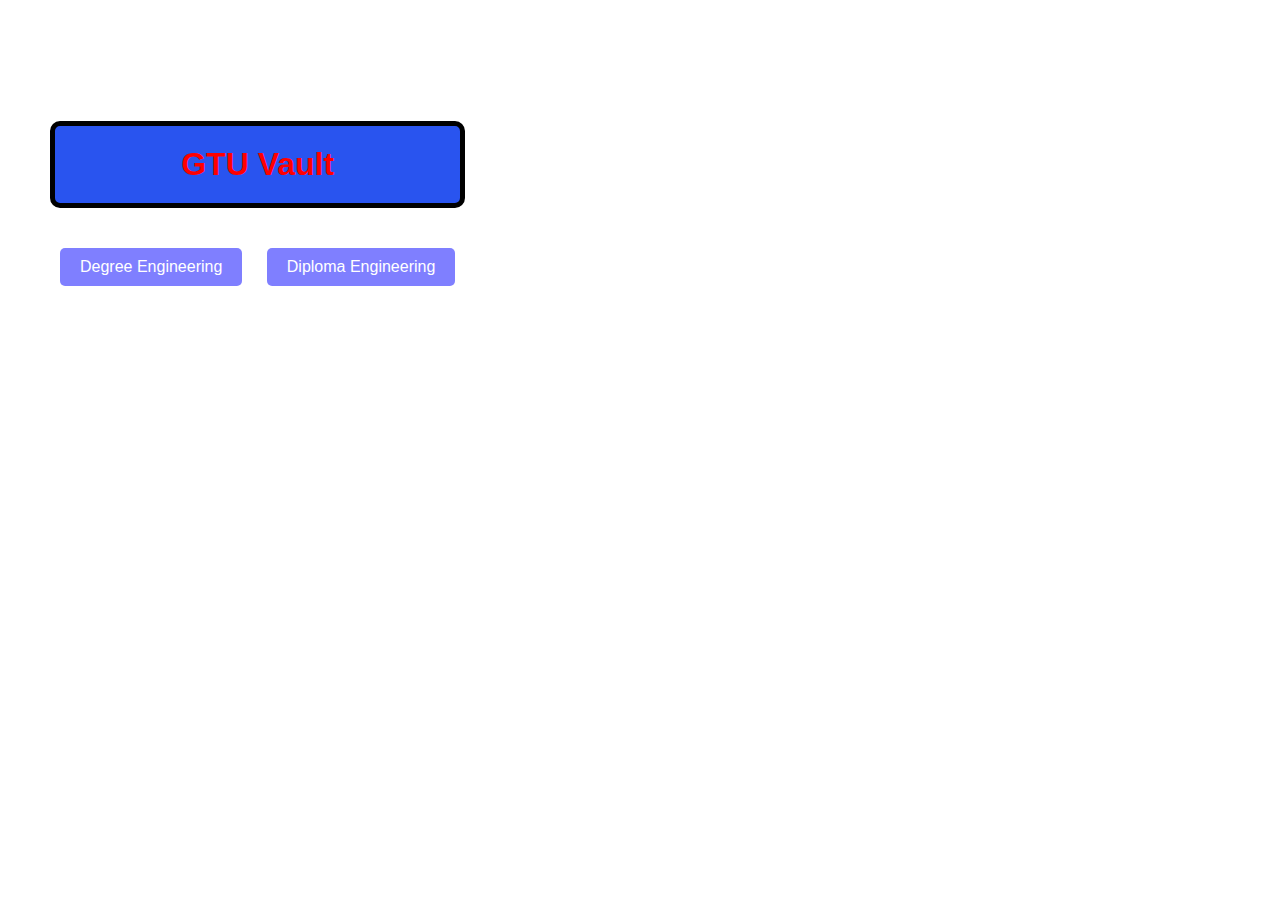
<file: index.html>
<!DOCTYPE html>
<html lang="en">
<head>
    <meta charset="UTF-8">
    <meta name="viewport" content="width=device-width, initial-scale=1.0">
    <title>GTU Vault</title>
    <link rel="stylesheet" href="styles.css">
    <style>
        body{
            background-image: url('https://img.freepik.com/premium-photo/mockup-notebooks-set-stationery-work-study-blue-background-back-school_89386-2941.jpg?size=626&ext=jpg&ga=GA1.1.933601817.1717286400&semt=ais_user');
            background-size: cover; /* Adjust as needed */
            background-position: center; /* Adjust as needed */
            background-repeat: repeat-y;
            background-size: cover; /* Ensure the background i /* Adjust as needed */
            height: max-content;
            width: max-content;
        }
        .section ul {
            display: none;
        }
    </style>
</head>
<body>
    <div class="container">
        <h1 class="title">GTU Vault</h1>
        <div class="options">
            <a href="degree.html" class="option degree">Degree Engineering</a>
            <a href="diploma.html" class="option diploma">Diploma Engineering</a>
        </div>
    </div>
</body>
</html>
</file>
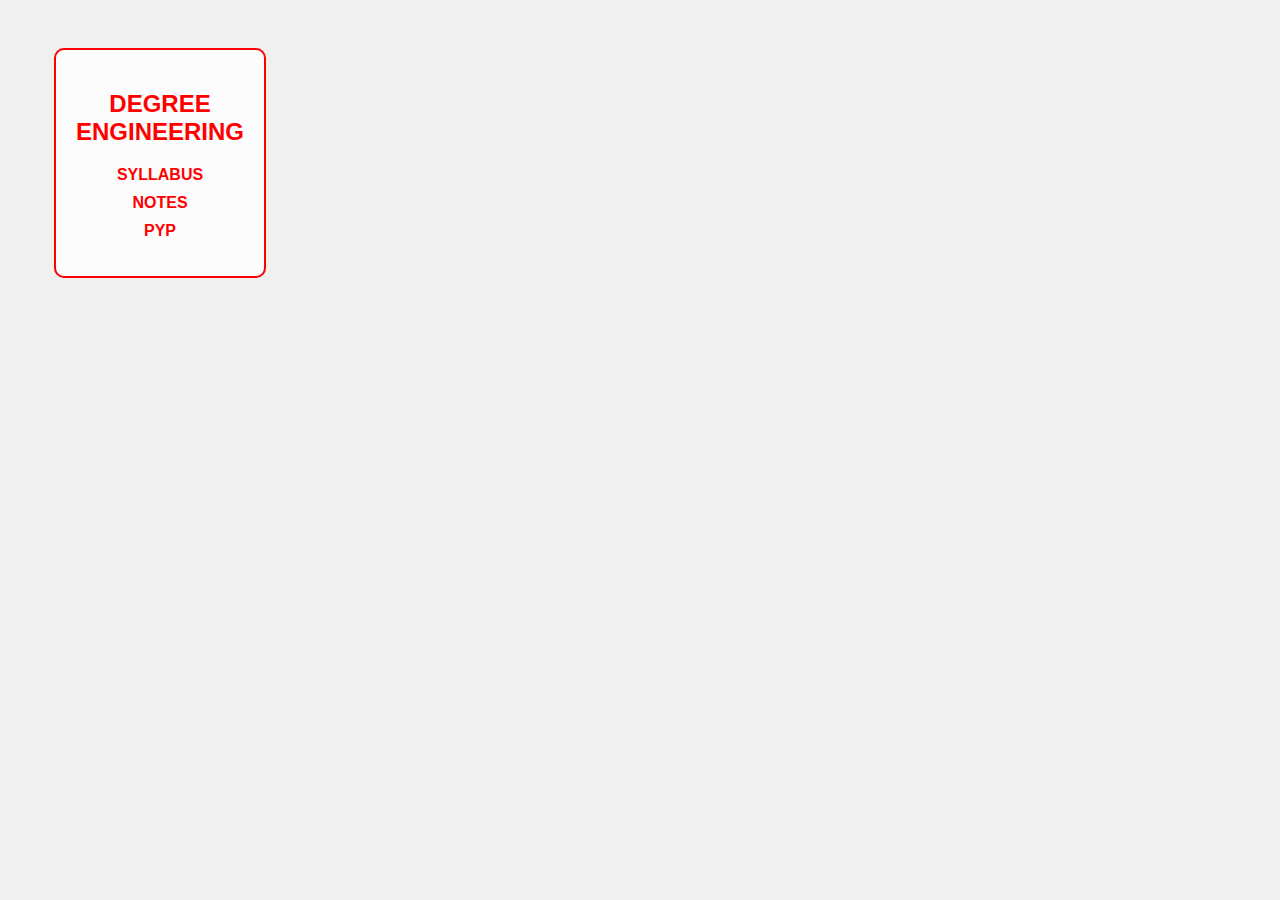
<file: degree.html>
<!DOCTYPE html>
<html lang="en">
<head>
    <meta charset="UTF-8">
    <meta name="viewport" content="width=device-width, initial-scale=1.0">
    <title>DEGREE ENGINEERING</title>
    <link rel="stylesheet" href="degree.css">
    <style>
        body{
            background-image: url('https://img.freepik.com/premium-photo/mockup-notebooks-set-stationery-work-study-blue-background-back-school_89386-2941.jpg?size=626&ext=jpg&ga=GA1.1.933601817.1717286400&semt=ais_user');
            background-size: cover; /* Adjust as needed */
            background-position: center; /* Adjust as needed */
            background-repeat: repeat-y; /* Adjust as needed */
            height: max-content;
            width: max-content;
        }
        .section ul {
            display: none;
        }
        .container {
            /* Styles for your container */
            width: 80%; /* Adjust the width as needed */
            max-width: 600px; /* Set a maximum width if desired */
            padding: 20px; /* Add padding as needed */
            background-color: rgba(255, 255, 255, 0.8); /* Example background color */
            margin-left: 50%;
            margin-right: 50%;
        }
    </style>
</head>
<body>
    <div class="container">
        <h2 class="red-text">DEGREE ENGINEERING</h2>
        <!-- Create a list of options -->
        <ul>
            <!-- Syllabus option with a link -->
            <li><a href="https://gtu.ac.in/Syllabus/Syllabus.aspx?tp=BE" target="_blank" class="red-text">Syllabus</a></li>
            <!-- Notes option -->
            <li><a href="notes.html"class="red-text">Notes</a></li>
            <!-- PYP option -->
            <li><a href="https://gtu.ac.in/Download1.aspx"class="red-text" target="_blank">PYP</a></li>
        </ul>
    </div>
</body>
</html>
</file>
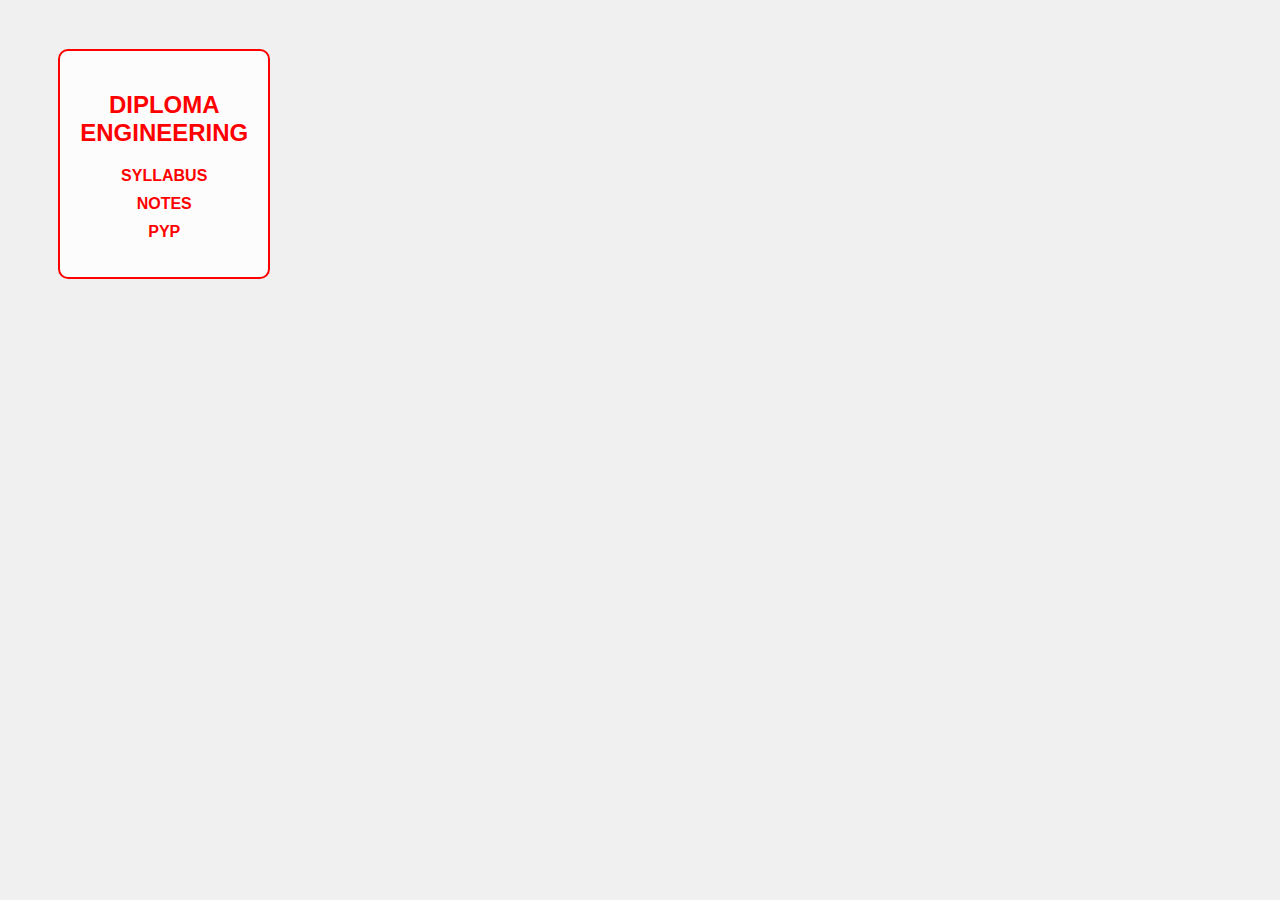
<file: diploma.html>
<!DOCTYPE html>
<html lang="en">
<head>
    <meta charset="UTF-8">
    <meta name="viewport" content="width=device-width, initial-scale=1.0">
    <title>DIPLOMA ENGINEERING</title>
    <link rel="stylesheet" href="diploma.css">
    <style>
        body{
            background-image: url('https://img.freepik.com/premium-photo/mockup-notebooks-set-stationery-work-study-blue-background-back-school_89386-2941.jpg?size=626&ext=jpg&ga=GA1.1.933601817.1717286400&semt=ais_user');
            background-size: cover; /* Adjust as needed */
            background-position: center; /* Adjust as needed */
            background-repeat: repeat-y;/* Adjust as needed */
            height: max-content;
            width: max-content;
        }
        .section ul {
            display: none;
        }
        .container {
            /* Styles for your container */
            width: 80%; /* Adjust the width as needed */
            max-width: 600px; /* Set a maximum width if desired */
            padding: 20px; /* Add padding as needed */
            background-color: rgba(255, 255, 255, 0.8); /* Example background color */
            margin-left: 50%;
            margin-right: 50%;
        }
    </style>
</head>
<body>
    <div class="container">
        <h2 class="red-text">DIPLOMA ENGINEERING</h2>
        <!-- Create a list of options -->
        <ul>
            <!-- Syllabus option with a link -->
            <li><a href="https://syllabus.gtu.ac.in/Syllabus.aspx?tp=DI" target="_blank" class="red-text">SYLLABUS</a></li>
            <!-- Notes option -->
            <li><a href="https://darshan.ac.in/gtu-study-material" target="_blank" class="red-text">NOTES</a></li>
            <!-- PYP option -->
            <li><a href="https://www.gtupaper.in/diploma" target="_blank" class="red-text">PYP</a></li>
        </ul>
    </div>
</body>
</html>
</file>
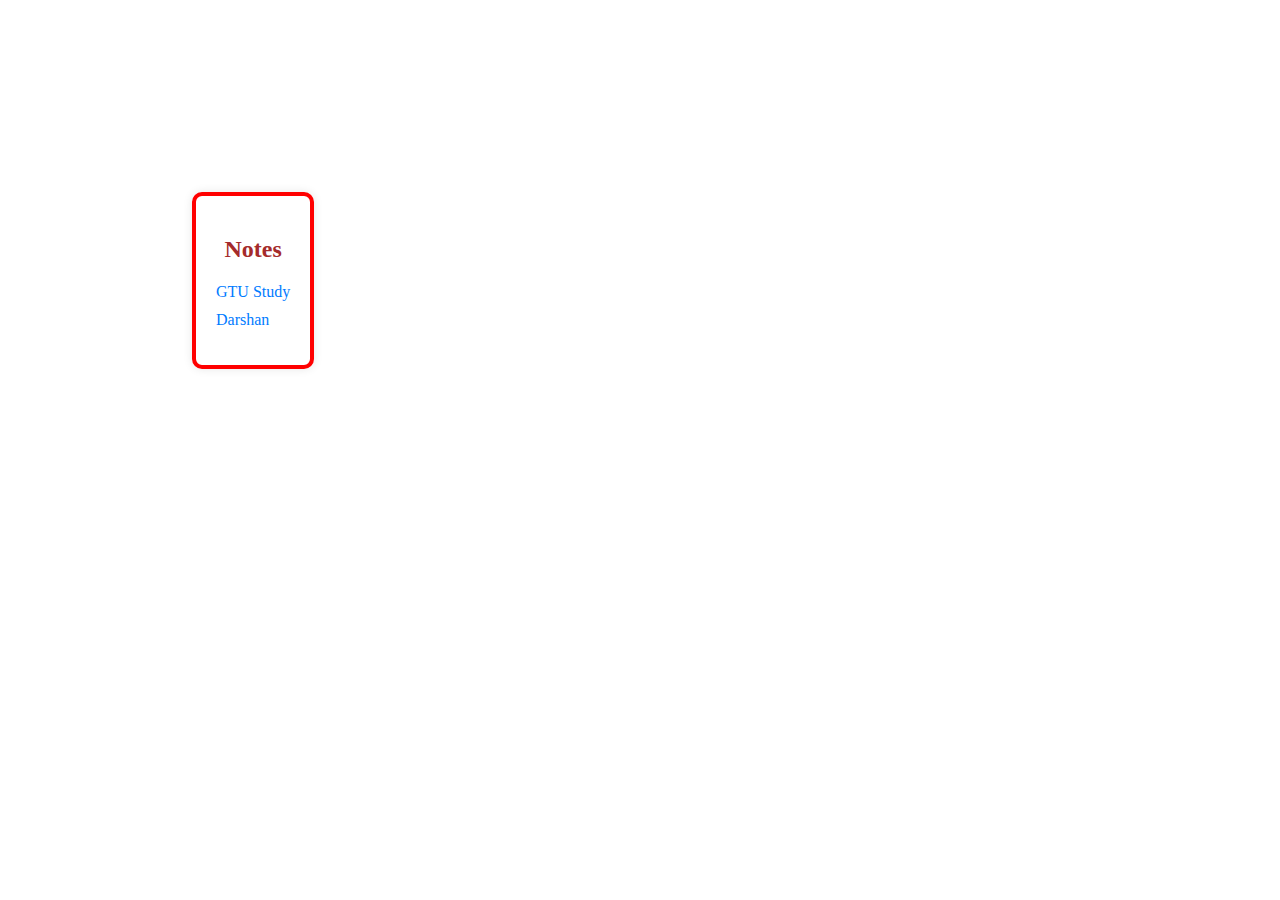
<file: notes.html>
<!DOCTYPE html>
<html lang="en">
<head>
    <meta charset="UTF-8">
    <meta name="viewport" content="width=device-width, initial-scale=1.0">
    <title>Notes</title>
    <Link rel="stylesheet" href="notes.css">
    <style>
        body{
            background-image: url('https://img.freepik.com/premium-photo/mockup-notebooks-set-stationery-work-study-blue-background-back-school_89386-2941.jpg?size=626&ext=jpg&ga=GA1.1.933601817.1717286400&semt=ais_user');
            background-size: cover; /* Adjust as needed */
            background-position: center; /* Adjust as needed */
            background-repeat: repeat-y; /* Adjust as needed */
            height: max-content;
            width: max-content;
        }
        .section ul {
            display: none;
        }
    </style>
</head>
<body>
    <div class="container">
        <h2 style="text-align: center;">Notes</h2>
        <ul>
            <li><a href="https://gtustudy.in/gtu-books-study-material/#">GTU Study</a></li>
            <li><a href="https://www.darshan.ac.in/gtu-study-material">Darshan</a></li>
        </ul>
            
            
    <script>
        // Function to toggle visibility of options
        function toggleOptions(sectionId) {
            var section = document.getElementById(sectionId);
            var optionsList = section.querySelector('ul');
            optionsList.style.display = optionsList.style.display === 'none' ? 'block' : 'none';
        }

        // Add click event listeners to the section headings
        document.getElementById('gtuSection').querySelector('h3').addEventListener('click', function() {
            toggleOptions('gtuSection');
        });
        document.getElementById('darshanSection').querySelector('h3').addEventListener('click', function() {
            toggleOptions('darshanSection');
        });
    </script>
</body>
</html>
</file>
<file: styles.css>
body {
        margin: 0;
        padding: 0;
        font-family: Arial, sans-serif;
     
background: url("https://img.freepik.com/premium-photo/mockup-notebooks-set-stationery-work-study-blue-background-back-school_89386-2941.jpg?size=626&ext=jpg&ga=GA1.1.933601817.1717286400&semt=ais_user");
background-repeat: repeat-y;
}
.title{
  
        background-color: rgb(41, 84, 239); /* Light blue background */
        border: 5px solid black; /* Thick black border */
        padding: 20px; /* Add some padding inside the box */
        border-radius: 10px; /* Add rounded corners to the box */

}

.container {
    text-align: center;
    margin-top: 50px;
  
    background-size: cover;
    padding: 50px;
    border-radius: 10px;
}

.title {
    color: red;
}

.options {
    margin-top: 30px;
}

.option {
    display: inline-block;
    margin: 10px;
    padding: 10px 20px;
    background-color: rgba(0, 0, 255, 0.5); /* Darken blue with opacity */
    color: white;
    text-decoration: none;
    border-radius: 5px;
    transition: background-color 0.3s ease;
}

.option:hover {
    background-color: rgba(0, 0, 255, 0.8); /* Darken blue further on hover */
}
</file>
<file: degree.css>
/* Apply styles to the container */
.container {
    border: 2px solid red; /* Red border */
    padding: 20px;
    margin: 20px;
    border-radius: 10px; /* Rounded corners */
    text-align: center;
    justify-content: center;
    margin: 15%;
 
}

/* Apply styles to the heading */
.red-text {
    color: rgb(51, 98, 216); /* Red text color */
    font-family: Arial, sans-serif;
    font-weight: bold; /* Bold text */
    text-transform: uppercase; /* Uppercase letters */
} /* Font style */


/* Style the list items */
.container ul {
    list-style-type: none; /* Remove default bullet points */
    padding: 0;
}

.container ul li {
    margin-bottom: 10px;
}

/* Style the links */
.red-text {
    text-decoration: none;
    color: red; /* Remove underline */
}

.red-text:hover {
    text-decoration: underline; /* Underline on hover */
}
.li{
    text-align: center;
}
body {
    display: flex;
    justify-content: center;
    align-items: center;
    height: 100vh;
    margin: 0;
    background-color: #f0f0f0; /* Optional: light background color for contrast */
}
</file>
<file: diploma.css>
/* Apply styles to the container */
.container {
    border: 2px solid red; /* Red border */
    padding: 20px;
    margin: 20px;
    border-radius: 10px; /* Rounded corners */
    text-align: center;
    justify-content: center;
    margin: 15%;
 
}

/* Apply styles to the heading */
.red-text {
    color: rgb(51, 98, 216); /* Red text color */
    font-family: Arial, sans-serif;
    font-weight: bold; /* Bold text */
    text-transform: uppercase; /* Uppercase letters */
} /* Font style */


/* Style the list items */
.container ul {
    list-style-type: none; /* Remove default bullet points */
    padding: 0;
}

.container ul li {
    margin-bottom: 10px;
}

/* Style the links */
.red-text {
    text-decoration: none;
    color: red; /* Remove underline */
}

.red-text:hover {
    text-decoration: underline; /* Underline on hover */
}
.li{
    text-align: center;
}
body {
    display: flex;
    justify-content: center;
    align-items: center;
    height: 100vh;
    margin: 0;
    background-color: #f0f0f0; /* Optional: light background color for contrast */
}
</file>
<file: notes.css>
body {
                /* Set the background image and its properties */
                background-image: url('https://img.freepik.com/premium-photo/mockup-notebooks-set-stationery-work-study-blue-background-back-school_89386-2941.jpg?size=626&ext=jpg&ga=GA1.1.933601817.1717286400&semt=ais_user');
                /* Set background size, position, and repeat properties as needed */
                background-size: cover; /* Adjust as needed */
                background-position: center; /* Adjust as needed */
                background-repeat: repeat-y;/* Adjust as needed */
                display: flex;
    justify-content: center;
    align-items: center;
    height: 100vh;
    margin: 15%;
            }
        

        .container {
border: 4px solid red ;
            max-width: 800px;
            margin: 0 auto;
            padding: 20px;
            background-color: #fff;
            border-radius: 10px;
            width: 90%; /* Increased width for larger container */
    max-width: 1200px; /* Increased max-width for larger container */
            box-shadow: 0 0 10px rgba(0, 0, 0, 0.1);
            height: 50%;
        }

        h2 {
            color: #a52b2b;
        }

        ul {
            list-style-type: none;
            padding: 0;
        }

        li {
            margin-bottom: 10px;
        }

        a {
            color: #007bff;
            text-decoration: none;
        }

        a:hover {
            text-decoration: underline;
        }
        /* Apply styles to the body to center the container */


/* Apply styles to the heading */
.heading {
    color: red; /* Red text color */
    font-family: Arial, sans-serif; /* Font style */
    font-weight: bold; /* Bold text */
    text-transform: uppercase; /* Uppercase letters */
    margin-bottom: 20px;
}

/* Style the sections */
.sections {
    display: flex;
    justify-content: space-around;
}

/* Style each section */
.section {
    border: 4px solid red; /* Thicker red border */
    background-color: #e0f7fa; /* Light blue background */
    border-radius: 10px; /* Rounded corners */
    padding: 20px; /* Increased padding for more space inside each section */
    width: 45%;
    box-sizing: border-box; /* Include padding and border in element's total width and height */
}

/* Style the section headings */
.section-heading {
    font-family: Arial, sans-serif; /* Font style */
    font-weight: bold; /* Bold text */
    color: blue; /* Blue text color */
    cursor: pointer; /* Pointer cursor */
    text-transform: uppercase; /* Uppercase letters */
    margin: 0;
}

/* Style the list */
.section ul {
    list-style-type: none; /* Remove default bullet points */
    padding: 0;
    margin: 10px 0 0 0;
}

/* Style the list items */
.section ul li {
    margin-bottom: 10px;
    font-weight: bold; /* Bold text */
}

/* Style the links */
.section ul li a {
    text-decoration: none; /* Remove underline */
    color: blue; /* Blue text color */
}

.section ul li a:hover {
    text-decoration: underline; /* Underline on hover */
}
</file>
